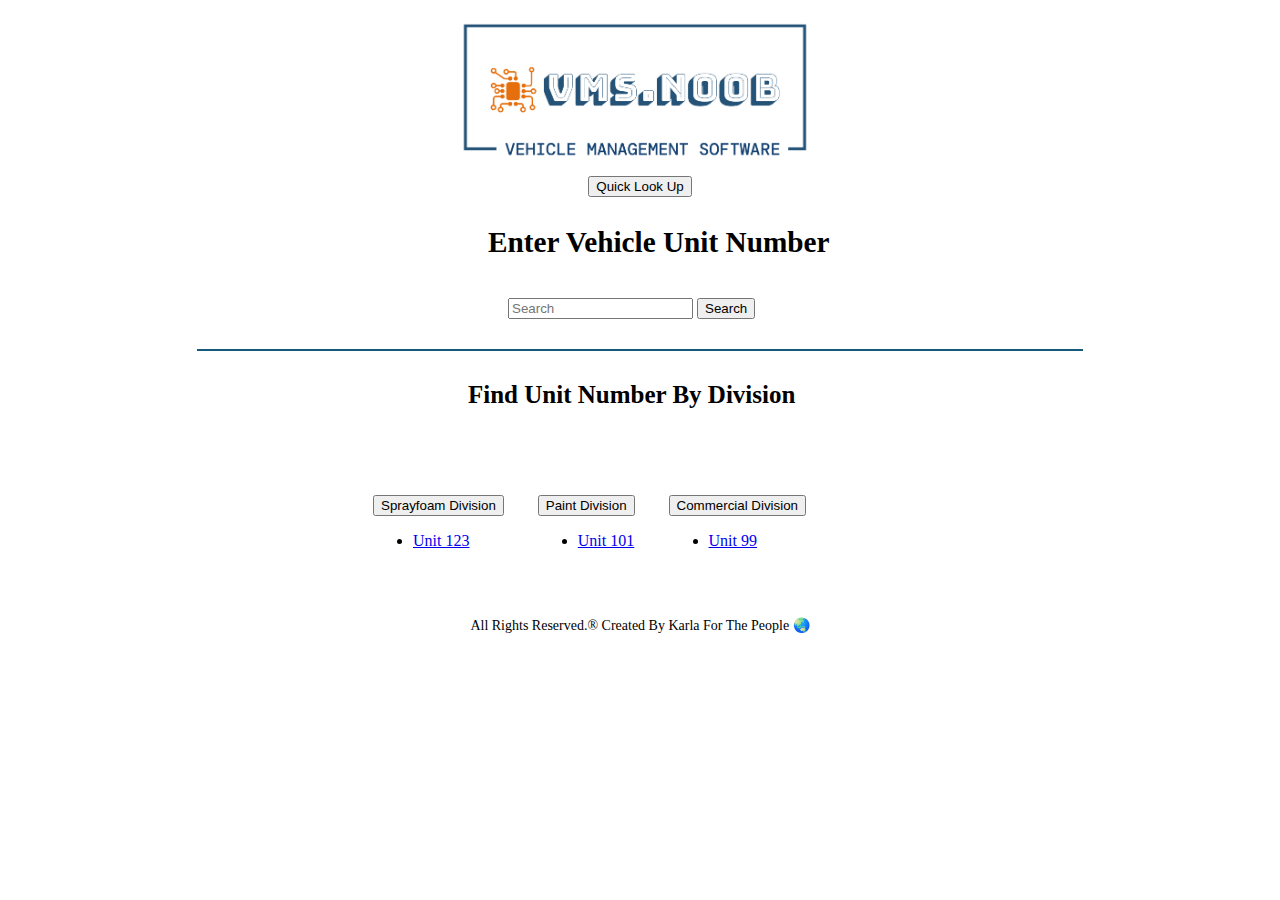
<file: index.html>
<!DOCTYPE html>

<html lang="en">
    <head>

        <!--CSS for index page-->
        <link href="index.css" rel="stylesheet">

        <!--Bootstrap-->
        <link href="https://cdn.jsdelivr.net/npm/bootstrap@5.0.2/dist/css/bootstrap.min.css" rel="stylesheet" integrity="sha384-EVSTQN3/azprG1Anm3QDgpJLIm9Nao0Yz1ztcQTwFspd3yD65VohhpuuCOmLASjC" crossorigin="anonymous">
        <script src="https://cdn.jsdelivr.net/npm/bootstrap@5.0.2/dist/js/bootstrap.bundle.min.js" integrity="sha384-MrcW6ZMFYlzcLA8Nl+NtUVF0sA7MsXsP1UyJoMp4YLEuNSfAP+JcXn/tWtIaxVXM" crossorigin="anonymous"></script>

        <title>VMSnoob</title>

        <!--VMP.noob LOGO-->
        <img src="vmsnoob_logocropped.png" alt="logo" id="pagelogo">

        <!--Quick Look Up Button-->
        <button type="button"   id="lookuplink" class="lookuplink" onclick="lookuppage()">Quick Look Up</button>

      </head>
      <body>

        
        <script>

          //function to redirect to QUICK LOOK UP page after cliking "QUICK LOOK UP button
          function lookuppage() {
            document.getElementById("lookuplink").value;
            window.location.href = "http://localhost:3000/quicklookup.php"
          };

          // function to redirect user input to another page through "SEARCH BAR"-->
          function redirect_page() {
            var user_search = document.getElementById("user_input").value;
            var error = "Unit Not Found. Try Again";


            if (user_search == "101") {
              window.location.href = "http://localhost:3000/101.php";
            }
            else if (user_search == "123") {
              window.location.href = "http://localhost:3000/123.php";
            }
            else if (user_search == "99"){
              window.location.href = "http://localhost:3000/99.php";
            }
            else{
              alert(error);
            }
            
          };
      
        </script>

       
        <div class="searchboxtitle">
        <h3>Enter Vehicle Unit Number</h3>
        </div>

            <!--Search Bar Input-->
            <input type="text" id="user_input" placeholder="Search">

            <!--Search Button-->
            <button type="button"  id="searchbox" onclick="redirect_page()">Search</button>
            
          
        <!--Horizontal line-->
        <hr class="line">


        
        <h2 id="findbydivtitle">Find Unit Number By Division</h2>


        <!--Sprayfoam Division Units/ DropDown Menu-->
        <div class="dropdown-left">
        <button class="btn btn-secondary dropdown-toggle" type="button" data-bs-toggle="dropdown" aria-expanded="false">
          Sprayfoam Division
        </button>
        <ul class="dropdown-menu">
          <li><a class="dropdown-item" href="123.php">Unit 123</a></li> 
        </ul>
      </div>


      <!--Paint Division Units/ DropDown Menu-->
          <div class="dropdown-center">
          <button class="btn btn-secondary dropdown-toggle" type="button" data-bs-toggle="dropdown" aria-expanded="false">
            Paint Division
          </button>
         <ul class="dropdown-menu">
            <li><a class="dropdown-item" href="101.php">Unit 101</a></li>
          </ul>
        </div>


      <!--Commercial Units/ DropDown Menu-->
          <div class="dropdown-right">
          <button class="btn btn-secondary dropdown-toggle" type="button" data-bs-toggle="dropdown" aria-expanded="false">
            Commercial Division
          </button>
          <ul class="dropdown-menu">
            <li><a class="dropdown-item" href="99.php">Unit 99</a></li>
          </ul>
        </div>

        <!--Trademark - Bottom of Page-->
        <div class="trademark">
        <p>All Rights Reserved.® Created By Karla For The People 🌏</p>
      </div>


      </body>
</html>
</file>
<file: index.css>
/*LOGO HOMEPAGE*/
#pagelogo {
    width: 30%;
    display: block;
    margin-left: auto;
    margin-right: auto;
    margin-bottom: 5px;
    margin-top: 10px;
}

/*Quick Look Up Button*/
.lookuplink {
    margin-left: auto;
    margin-right: auto;
    display: block;
    text-align: center;
}


/*Search title, search box, Search Button */
.searchboxtitle {
    margin-left: 480px;
    margin-top: 10px;
    font-size: 25px;
}

#searchbox {
    margin-left: auto;
    margin-right: auto;
    display: inline-block;
}

#user_input {
    display: inline-block;
    margin-left: 500px;
    margin-right: auto;
    margin-top: 10px;
}


/*Horizontal Line Splitting page in half*/
.line {
    border: 1px solid #155a7b;
    width: 70%;
    margin: 30px auto;
}

#findbydivtitle {
    display: block;
    margin-left: 460px;
    margin-right: 350px;
    font-size: 25px;
}

/*DropDown Menus*/
.dropdown-left {
    display: inline-block;
    margin-left: 350px;
    padding: 15px;
    margin-top: 50px;
}

.dropdown-center {
    display: inline-block;
    padding: 15px;
    margin: auto;
}

.dropdown-right {
    display: inline-block;
    padding: 15px;
    margin: auto;
}


/*Trademark - Bottom of Page */
.trademark {
    margin-left: auto;
    margin-right: auto;
    margin-top: 22px;
    display: flex;
    justify-content: center;
    align-items: center;
    font-size: 14px;
}
</file>
